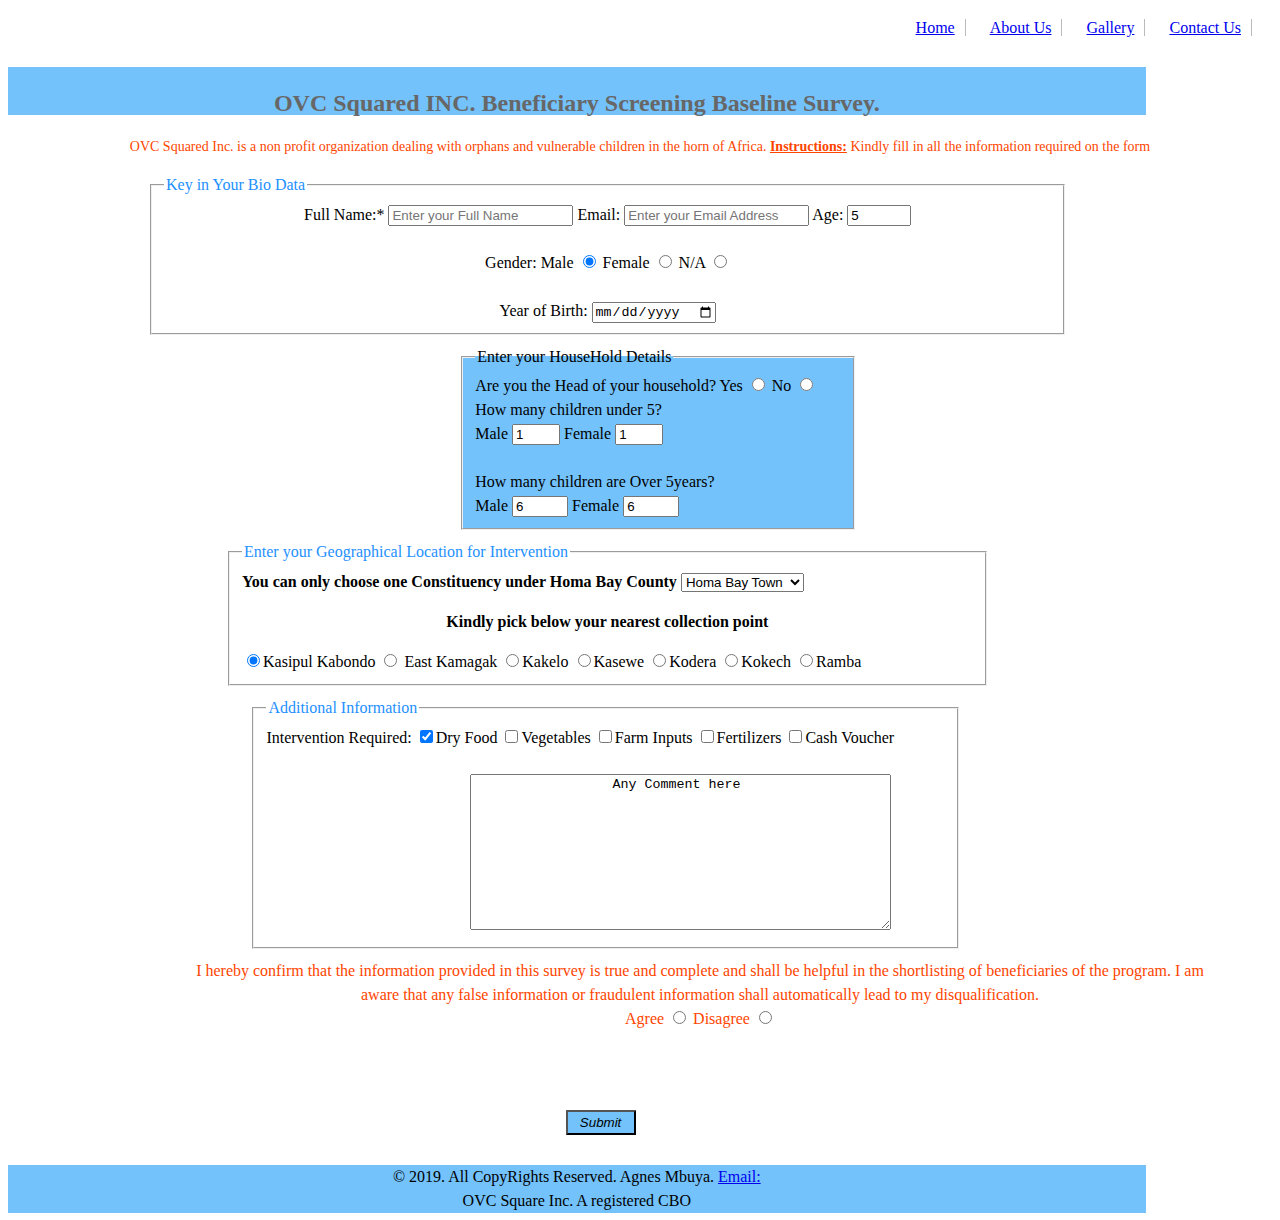
<file: index.html>
<!DOCTYPE html>
<html lang="en-US">
    <head> 
<title>OVC Survey</title>
<meta charset="utf-8">
<meta name="viewport" content="width=667, initial-scale=1">
<meta name="viewport1" content="width=1024, initial-scale=1">       
<link rel="stylesheet" href="survey.css" type="text/css">
        
<script src="https://script.google.com/macros/s/AKfycbyaI34cBqPoG5crcibLrh92g9eZsLSbLabRISpPcy2Ti5m1g8W5/exec"></script>
        
        <script src="https://cdn.freecodecamp.org/testable-projects-fcc/v1/bundle.js"></script>
        
        
</head>
<body>    
<main id="main">
<header>  
        <nav class="nav1">
            <ul> 
            <li><a href="#" target="_blank">Home</a></li>
            <li><a href="#">About Us</a></li>
            <li><a href="#">Gallery</a></li>
            <li><a href="mailto:aggymbuya@gmail.com? subject=Mail from our site" target="_blank">Contact Us</a></li>
            </ul>
        </nav> 
</header> 
<h1 id="title"><br> OVC Squared INC. Beneficiary Screening Baseline Survey. <br></h1>
<p id="description">OVC Squared Inc. is a non profit organization dealing with orphans and vulnerable children in the horn of Africa. <strong><u>Instructions:</u></strong> Kindly fill in all the information required on the form </p>
<form id="survey-form">
<fieldset id="biodata" class="biodata">
    <legend id="legend1"> Key in Your Bio Data</legend>
<label for="fullName" id="fullName">Full Name:*</label>
<input type="text" id="fullName" name="fullName" placeholder="Enter your Full Name" required> 
<label for="email" id="email-label">Email:</label>
<input id="email" type="email" placeholder="Enter your Email Address"> 

<label for="age" id="age">Age:</label>
<input id="age" class="age" type="number" name="age" value="5" required min="1" max="100" size="5" placeholder="Select your age" onkeyup="imposeminmax(this)"> 
                <br><br>

<label for="gender" style="align-content: center" id="gender">Gender:</label>
<label for="male">Male</label>
<input id="male" type="radio" name="gender" value="1" required placeholder="Select gender if male" checked>
 <label for="fmale">Female</label>   
<input id="fmale" type="radio" name="gender" value="2" placeholder="select radio if Female">
 <label for="ogender">N/A</label>
<input id="ogender" type="radio" name="gender" value="3" placeholder="select radio if gender is unknown">

<br><br>
<label for="yob">Year of Birth:</label> <input id="yob" class="yob" type="date" name="yob" required placeholder="Select yor year of birth"> 
    </fieldset> 

<fieldset id="hhcapacity" class="hhcapacity">
<legend>Enter your HouseHold Details</legend>              
<label for="hh">Are you the Head of your household?</label> 
    <label id="hhyes">Yes</label>
    <input id="hhyes" type="radio" name="hhHold" value="hhyes" placeholder="select agree if in consent">
    <label id="hhno">No</label>
    <input id="hhno" type="radio" name="hhHold" value="hhno" placeholder="select this option if you do not agree to the terms and conditions"> 
    <br>
    
    
<label for="nchildren">How many children under 5?</label> <br>
          <label id="umale">Male</label>
          <input id="umale" type="number" name="u5male" value="1" min="1" max="5" size="5" placeholder="under age male children" onkeyup="imposeminmax(this)">
    
          <label id="ufemale">Female</label>
          <input id="ufemale" type="number" name="u5female" value="1" min="1" max="5" size="5" placeholder="under age female children" onkeyup="imposeminmax(this)"> 
  <br> <br>
<label for="teens">How many children are Over 5years?</label> <br>
    <label id="tmale">Male</label>
    <input id="tmale" type="number" name="tmale" value="6" min="6" max="18" size="5" placeholder="1" onkeyup="imposeminmax(this)">
    <label id="tfemale">Female</label>
    <input id="tfemale" type="number" name="tfemale" value="6" min="6" max="18" size="5" placeholder="1" onkeyup="imposeminmax(this)">     
                </fieldset> 
    <fieldset id="geodata" class="geodata">
<legend id="legend3">Enter your Geographical Location for Intervention</legend> 
<strong>You can only choose one Constituency under Homa Bay County</strong> 
<select id="dropdown">
    <option value="1">Homa Bay Town</option>
    <option value="2">Kabondo Kasipul</option>
    <option value="3">Karachuonyo</option>
    <option value="4">Kasipul</option>
    <option value="5">Rangwe</option>
    <option value="6">Suba</option>
    <option value="7">Ndhiwa</option>
</select>

<p style="text-align: center"><strong>Kindly pick below your nearest collection point</strong></p> 
<input name="collection"  checked type="radio" id="kasipul" value="kasipul" /><label for="kasipul">Kasipul Kabondo</label> 
<input name="collection" type="radio" id="ekamagak" value="ekamagak"/><label for="ekamagak"> East Kamagak</label>
<input name="collection" type="radio" id="kakelo" value="kakelo"/><label for="kakelo">Kakelo</label>
<input name="collection" type="radio" id="kasewe" value="kasewe"/><label for="kasewe">Kasewe</label>
<input name="collection" type="radio" id="kodera" value="kodera"/><label for="kodera">Kodera</label>
<input name="collection" type="radio" id="kokech" value="kokech"/><label for="kokech">Kokech</label>
<input name="collection" type="radio" id="ramba" value="ramba"/><label for="ramba">Ramba</label><br/>
                </fieldset> 
    
    <fieldset id="addinfor" class="addinfor">
    <legend id="legend4">Additional Information</legend>
        <label id="inter">Intervention Required:</label>
        <input type="checkbox" name="intervention" value="1" checked>Dry Food <input type="checkbox" name="intervention" value="2">Vegetables <input type="checkbox" name="intervention" value="3">Farm Inputs <input  type="checkbox" name="intervention" value="4">Fertilizers <input  type="checkbox" name="intervention" value="5">Cash Voucher
        
        <br><br>
        <textarea rows="10" cols="50">Any Comment here </textarea>
    
    </fieldset>
            
<p class="confidentiality">I hereby confirm that the information provided in this survey is true and complete and shall be helpful in the shortlisting of beneficiaries of the program. I am aware that any false information or fraudulent information shall automatically lead to my disqualification. <br>
    <label id="agree">Agree</label>
    <input id="accept" type="radio" name="disclaimer" value="1" required>
     <label id="disagree">Disagree</label>
    <input id="disagree" type="radio" name="disclaimer" value="2" required>
    </p> 
    
<input id="submit" class="submit" type="submit" value="Submit"> 
    
    </form>  
<footer id="footer">&copy; 2019. All CopyRights Reserved. Agnes Mbuya. <a href="mailto:aggymbuya@gmail.com">Email:</a>
   <br> OVC Square Inc. A registered CBO
</footer>        
</main>     

</body>
</html>
</file>
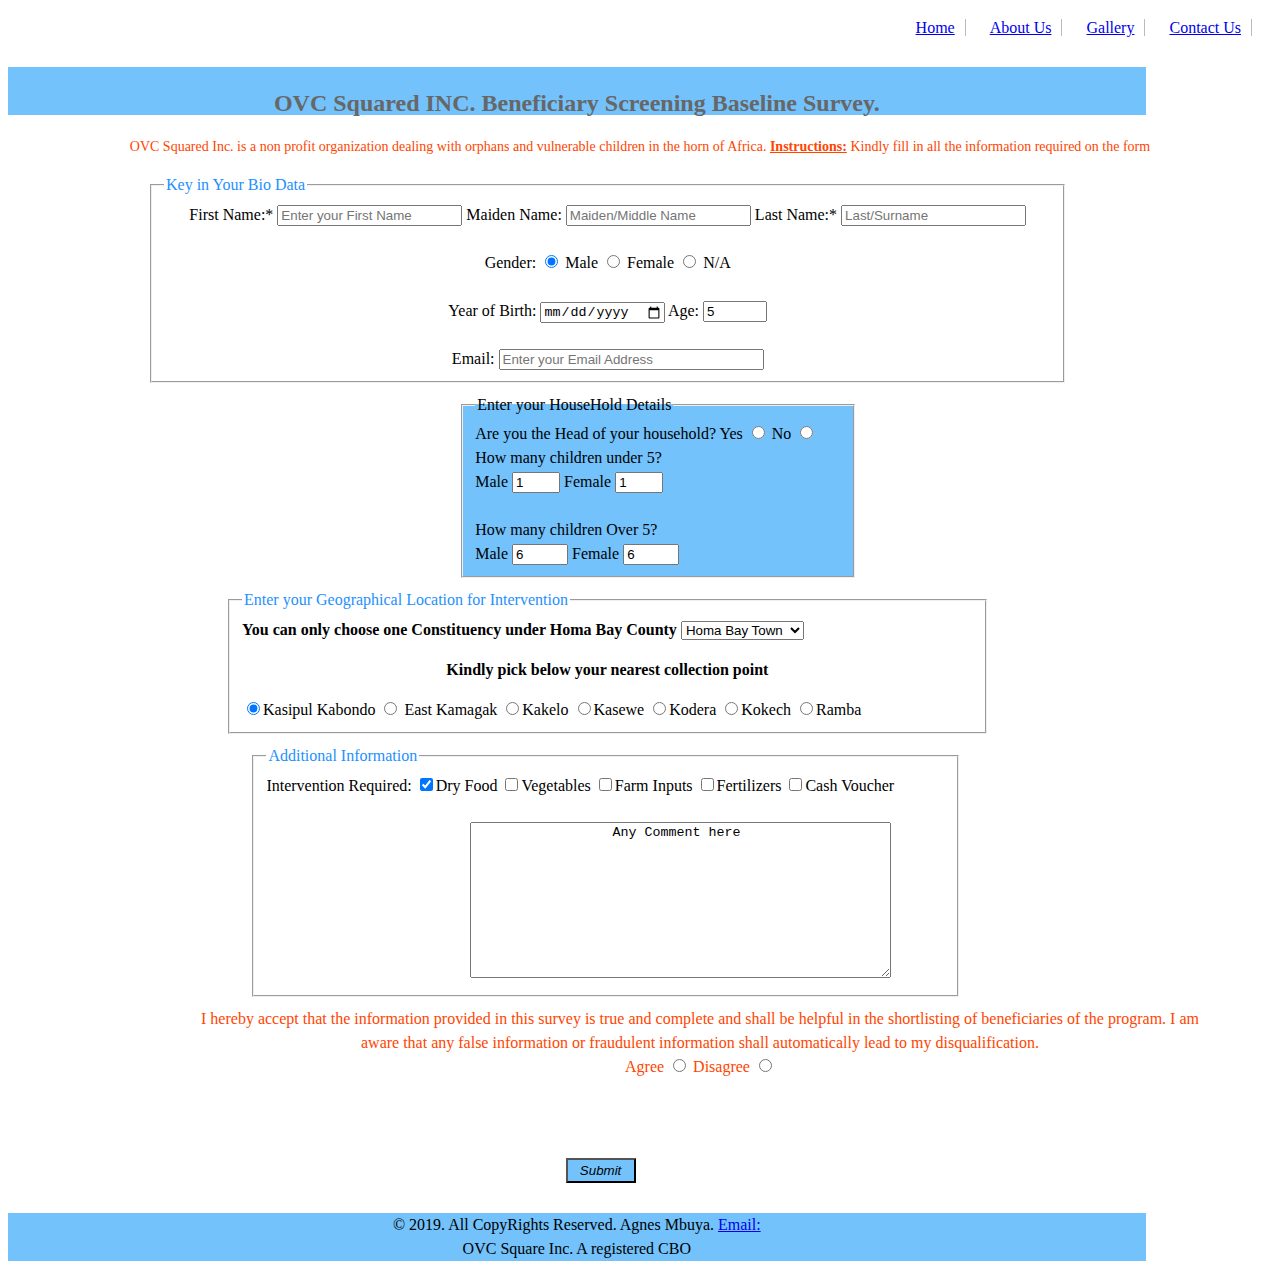
<file: survey.html>
<!DOCTYPE html>
<html lang="en-US">
    <head> 
<title id="title">OVC Survey</title>
<meta charset="utf-8">
<meta name="viewport" content="width=667, initial-scale=1">
<meta name="viewport1" content="width=1024, initial-scale=1">       
<link rel="stylesheet" href="survey.css" type="text/css">
        
        <script src="https://cdn.freecodecamp.org/testable-projects-fcc/v1/bundle.js"></script>
        
        
</head>
<body>    
<main id="main">
<header>  
        <nav class="nav1">
            <ul> 
            <li><a href="#" target="_blank">Home</a></li>
            <li><a href="#">About Us</a></li>
            <li><a href="#">Gallery</a></li>
            <li><a href="mailto:aggymbuya@gmail.com? subject=Mail from our site" target="_blank">Contact Us</a></li>
            </ul>
        </nav> 
</header> 
<h1><br> OVC Squared INC. Beneficiary Screening Baseline Survey. <br></h1>
<p id="description">OVC Squared Inc. is a non profit organization dealing with orphans and vulnerable children in the horn of Africa. <strong><u>Instructions:</u></strong> Kindly fill in all the information required on the form </p>
<form id="survey-form">
<fieldset id="biodata" class="biodata">
    <legend id="legend1"> Key in Your Bio Data</legend>
<label for="Name" id="Name-label">First Name:*</label>
<input type="text" id="Name-label" name="Name" required placeholder="Enter your First Name"> 
<label for="MName" id="MName-label">Maiden Name:</label>
<input type="text" id="MName-label" name="MName" placeholder="Maiden/Middle Name">
<label for="LName" id="LName-label">Last Name:*</label>
<input type="text" id="LName" name="LName" required placeholder="Last/Surname">
                <br><br>

<label for="gender" style="align-content: center" id="gender">Gender:</label>
<input id="male" type="radio" name="gender" value="1" required placeholder="Gender as male" checked>
<label for="male">Male</label>
<input id="fmale" type="radio" name="gender" value="2">
<label for="fmale">Female</label> 
<input id="ogender" type="radio" name="gender" value="3">
<label for="ogender">N/A</label>
<br><br>

    
<label for="yob">Year of Birth:</label> <input id="yob" class="yob" type="date" name="yob" required> 
    
<label for="age" id="number">Age:</label>
<input id="number" class="number" type="number" name="age" value="5" required min="5" max="100" size="5" placeholder="5" onkeyup="imposeminmax(this)"> 
    
    
   <br><br>
<label for="email">Email:</label>
<input id="email" type="email" placeholder="Enter your Email Address" pattern="/^[a-zA-Z0-9.!#$%&’*+/=?^_`{|}~-]+@[a-zA-Z0-9-]+(?:\.[a-zA-Z0-9-]+)*$/"  size="30" required>  
    </fieldset> 

<fieldset id="hhcapacity" class="hhcapacity">
<legend>Enter your HouseHold Details</legend>              
<label for="hh">Are you the Head of your household?</label> 
    <label id="hhyes">Yes</label>
    <input id="hhyes" type="radio" name="hh" value="hhyes">
    <label id="hhno">No</label>
    <input id="hhno" type="radio" name="hh" value="hhno"> 
    <br>
    
    
<label for="nchildren">How many children under 5?</label> <br>
          <label id="umale">Male</label>
          <input id="umale" type="number" name="umale" value="1" min="1" max="5" size="5" placeholder="1" onkeyup="imposeminmax(this)">
    
          <label id="ufemale">Female</label>
          <input id="ufemale" type="number" name="ufemale" value="1" min="1" max="5" size="5" placeholder="1" onkeyup="imposeminmax(this)"> 
  <br> <br>
<label for="teens">How many children Over 5?</label> <br>
    <label id="tmale">Male</label>
    <input id="tmale" type="number" name="tmale" value="6" min="6" max="18" size="5" placeholder="1" onkeyup="imposeminmax(this)">
    <label id="tfemale">Female</label>
    <input id="tfemale" type="number" name="tfemale" value="6" min="6" max="18" size="5" placeholder="1" onkeyup="imposeminmax(this)">     
                </fieldset> 
    <fieldset id="geodata" class="geodata">
<legend id="legend3">Enter your Geographical Location for Intervention</legend> 
<strong>You can only choose one Constituency under Homa Bay County</strong> 
<select id="dropdown">
    <option value="1">Homa Bay Town</option>
    <option value="2">Kabondo Kasipul</option>
    <option value="3">Karachuonyo</option>
    <option value="4">Kasipul</option>
    <option value="5">Rangwe</option>
    <option value="6">Suba</option>
    <option value="7">Ndhiwa</option>
</select>

<p style="text-align: center"><strong>Kindly pick below your nearest collection point</strong></p> 
<input name="collection"  checked type="radio" id="kasipul" value="kasipul" /><label for="kasipul">Kasipul Kabondo</label> 
<input name="collection" type="radio" id="ekamagak" value="ekamagak"/><label for="ekamagak"> East Kamagak</label>
<input name="collection" type="radio" id="kakelo" value="kakelo"/><label for="kakelo">Kakelo</label>
<input name="collection" type="radio" id="kasewe" value="kasewe"/><label for="kasewe">Kasewe</label>
<input name="collection" type="radio" id="kodera" value="kodera"/><label for="kodera">Kodera</label>
<input name="collection" type="radio" id="kokech" value="kokech"/><label for="kokech">Kokech</label>
<input name="collection" type="radio" id="ramba" value="ramba"/><label for="ramba">Ramba</label><br/>
                </fieldset> 
    
    
    <fieldset id="addinfor" class="addinfor">
    <legend id="legend4">Additional Information</legend>
        <label id="inter">Intervention Required:</label>
        <input type="checkbox" name="intervention" value="1" checked>Dry Food <input type="checkbox" name="intervention" value="2">Vegetables <input type="checkbox" name="intervention" value="3">Farm Inputs <input  type="checkbox" name="intervention" value="4">Fertilizers <input  type="checkbox" name="intervention" value="5">Cash Voucher
        
        <br><br>
        <textarea rows="10" cols="50">Any Comment here </textarea>
    
    </fieldset>
            
<p class="confidentiality">I hereby accept that the information provided in this survey is true and complete and shall be helpful in the shortlisting of beneficiaries of the program. I am aware that any false information or fraudulent information shall automatically lead to my disqualification. <br>
    <label id="agree">Agree</label>
    <input id="accept" type="radio" name="agree" value="1" required>
     <label id="disagree">Disagree</label>
    <input id="disagree" type="radio" name="agree" value="2" required>
    </p> 
    
<input id="submit" class="submit" type="submit" value="Submit">
    
    
    </form>

        
   
<footer id="footer">&copy; 2019. All CopyRights Reserved. Agnes Mbuya. <a href="mailto:aggymbuya@gmail.com">Email:</a>
   <br> OVC Square Inc. A registered CBO
</footer>        
</main>    
    


</body>
</html>
</file>
<file: survey.css>
body {
    
    background-color: white;
    color: #000000;
    position:relative;
    object-position: top;
    font-size: 16px;
    line-height: 24px;
    font-type: monospace;
}

.nav1 {
    list-style-type: none;
    padding: 0;
    margin: 0;
    width: 100%;
    height: 35px;
    padding: 0;
    margin: 0;
    color: rgb(26,26,166);
    text-align: right;
    
}

li {
    display: inline;
    margin-right: 20px;
    padding-right: 10px;
    border-right: 1px solid #bbb;
}


h1, title {
    text-align: center;
    font-type: monospace bold;
    color: #676767;
    background-color: #73c2fb;
    width: 90%;
    height: 30%;
    font-size: 24px;
}

#description {
    font-size: 14px;
    text-align: center;
    color: orangered;
    margin-top: 20px;
}

#survey-form {
    margin-left: 140px;
    margin-right: 80px;
    
}

#legend1 {
    text-align: left;
    color: dodgerblue;
}

.biodata {
    width: 85%;
    height: 20%;
    margin-top: 10px; 
    text-align: center;
}

.hhcapacity {
    width: 35%;
    background-color: #73c2fb;
    margin-top: 10px; 
    margin-left: 30%;
}

.geodata {
    width: 70%;
    margin-top: 10px; 
    margin-left: 80px;
}

#legend3 {
    color: dodgerblue;
}


.addinfor {
    width: 65%;
    margin-top: 10px; 
    margin-left: 10%;
}

#legend4 {
    color: dodgerblue;
}

textarea {
    text-align: center;
 margin-left: 30%
     
}


#submit {
    margin-left: 40%;
    background-color: #73c2fb;
    font-style: oblique;
    border-radius: 2%;
    height: 25px;
    width: 70px;
}

.confidentiality {
    width: 80vw;
    height: 15vh;
    z-index: 7;
    margin-left: 40px;
    margin-top: 10px;
    text-align: center;
    color: orangered;
}

#footer {
    background-color: #73c2fb;
    width: 90%;
    text-align: center;
    height: 10%;
    z-index: 9;
    margin-top: 30px;
}
</file>
